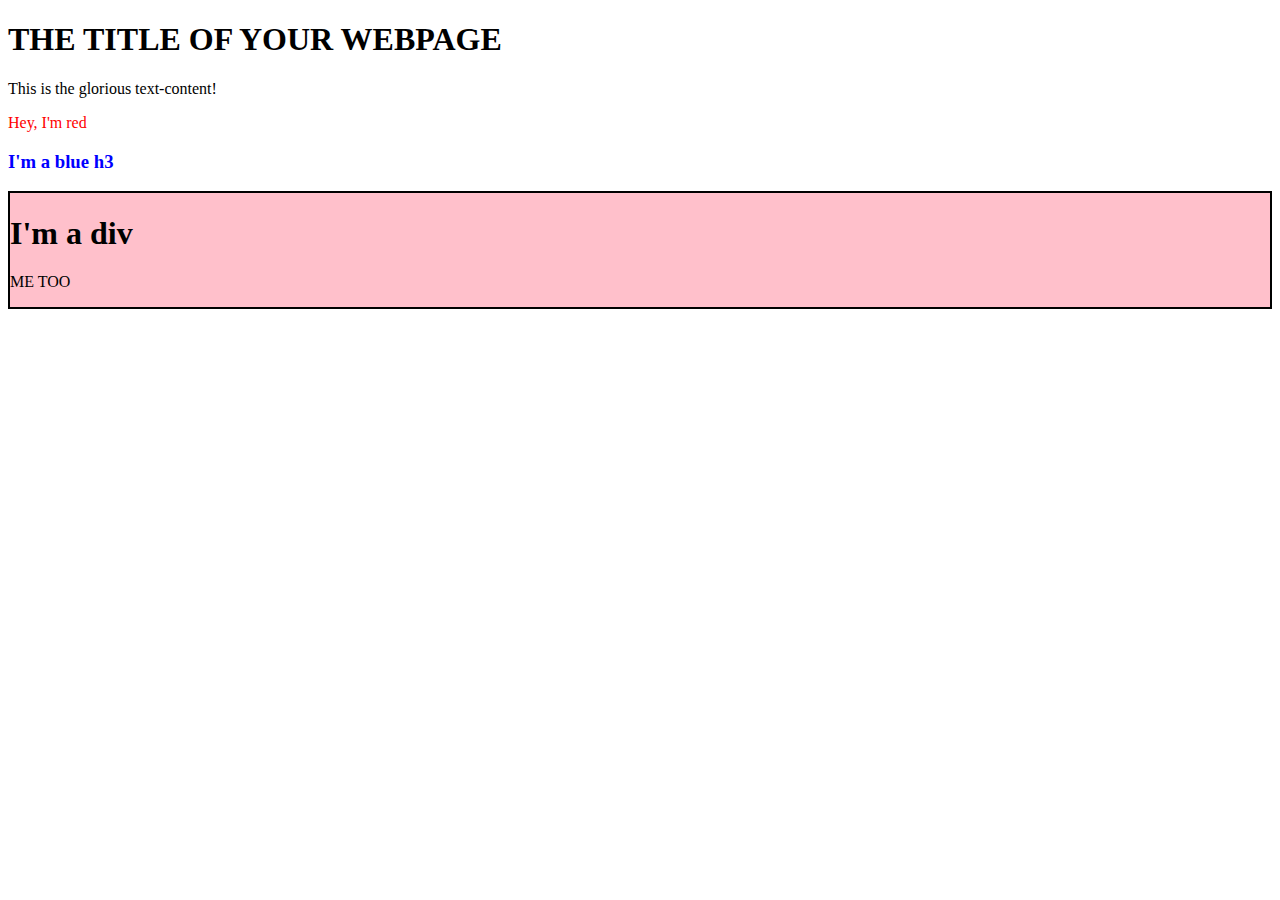
<file: Manipulating DOM/index.html>
<!DOCTYPE html>
<html lang="en">
<head>
    <meta charset="UTF-8">
    <meta name="viewport" content="width=device-width, initial-scale=1.0">
    <title>Document</title>
    <script src="script.js" defer></script>  <!--defer keyword to load the file after the HTML is parsed-->
          
</head>

<body>
    <h1>THE TITLE OF YOUR WEBPAGE</h1>
    <div id="container"></div>
</body>
</html>
</file>
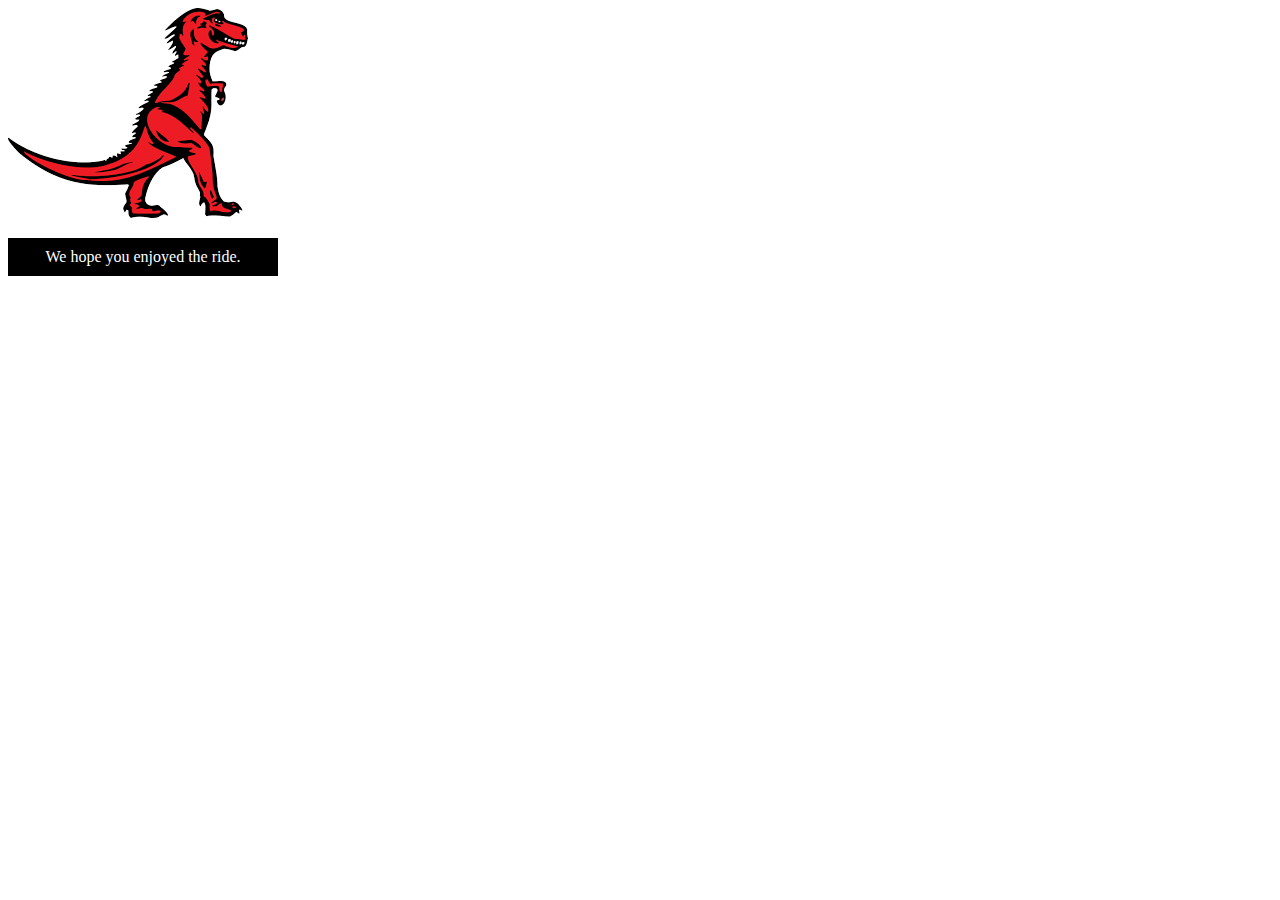
<file: MDN_exercises/index.html>
<!DOCTYPE html>
<html lang="en-US">
  <head>
    <meta charset="utf-8">
    <meta name="viewport" content="width=device-width, initial-scale=1.0">
    <title>Simple DOM example</title>
    <style>
      .highlight {
        color: white;
        background-color: black;
        padding: 10px;
        width: 250px;
        text-align: center;
      }
    </style>
    
  </head>
  <body>
      <section>
        <img src="dinosaur.png" alt="A red Tyrannosaurus Rex: A two legged dinosaur standing upright like a human, with small arms, and a large head with lots of sharp teeth.">
        <p>Here we will add a link to the <a href="https://www.mozilla.org/">Mozilla homepage</a></p>
      </section>

      <script>
        const link = document.querySelector("a");
        link.textContent = "Mozilla Developer Network";
        link.href = "https://developer.mozilla.org";

        const sect = document.querySelector("section");
        const para =  document.createElement("p");
        para.textContent= "We hope you enjoyed the ride.";
        sect.appendChild(para);

      const text = document.createTextNode(" — the premier source for web development knowledge.");
      const linkPara = document.querySelector("p");
      linkPara.appendChild(text);

      sect.appendChild(linkPara); //This moves the paragraph down to the bottom of the section.
      linkPara.remove(); //When you want to remove a node based only on a reference to itself - not for older browsers
      
      para.setAttribute("class", "highlight");

      //Node styling
      // para.style.color = "white";
      // para.style.backgroundColor = "black";
      // para.style.padding = "10px";
      // para.style.width = "250px";
      // para.style.textAlign = "center";




      </script>
  </body>
</html>
</file>
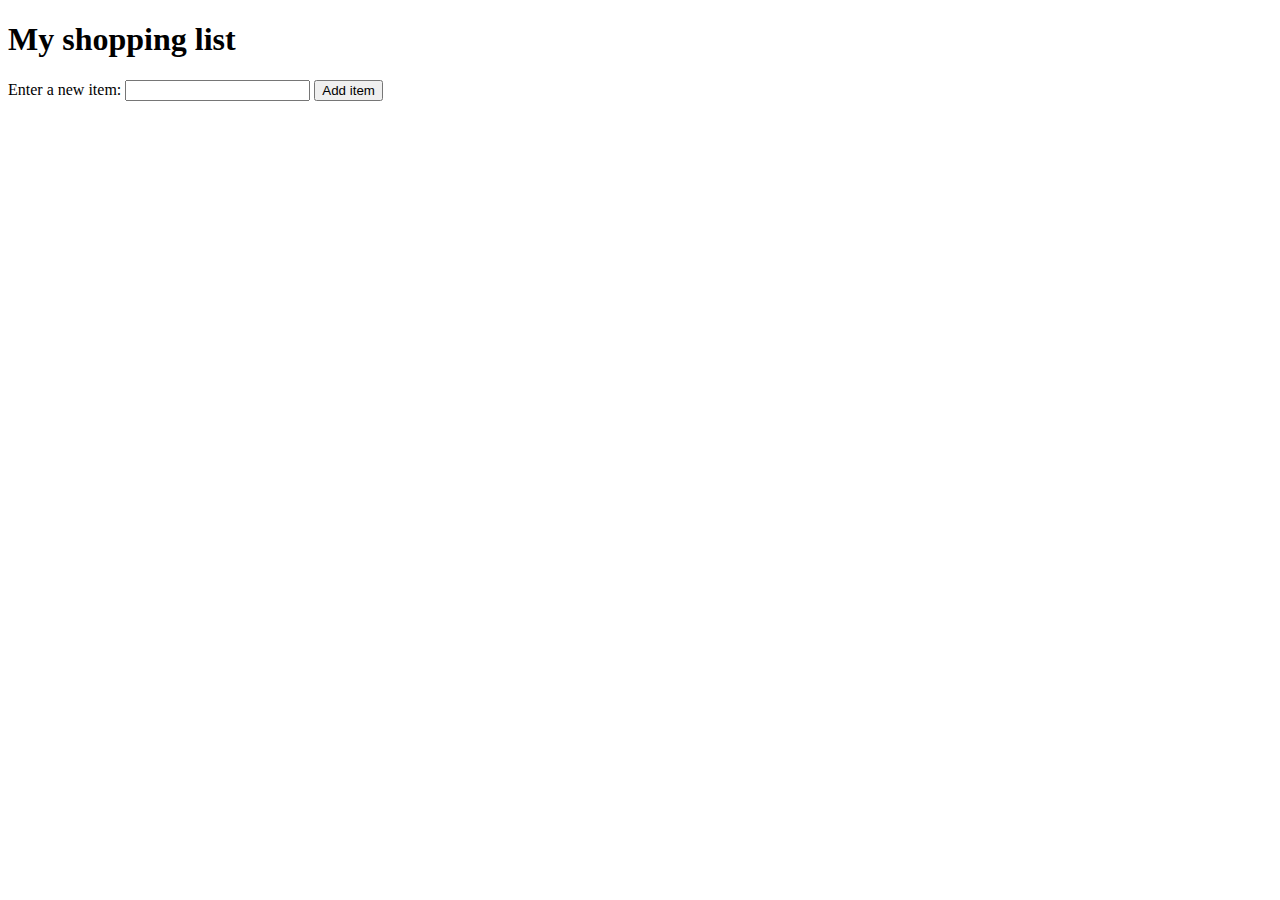
<file: Shopping_list/index.html>
<!DOCTYPE html>
<html lang="en-US">
  <head>
    <meta charset="utf-8">
    <meta name="viewport" content="width=device-width, initial-scale=1.0">
    <title>Shopping list example</title>
    <link rel="stylesheet" href="styles.css">
    <script src="script.js" defer></script>
  </head>

  <body>

    <h1>My shopping list</h1>

    <div>
      <label for="item">Enter a new item:</label>
      <input type="text" name="item" id="item">
      <button>Add item</button>
    </div>

    <ul>

    </ul>

  </body>
</html>
</file>
<file: Shopping_list/styles.css>
li {
 margin-bottom: 10px;
 margin-right: 10px;
}

li button {
font-size: 12px;
margin-left: 20px;
color: #666;
}
</file>
